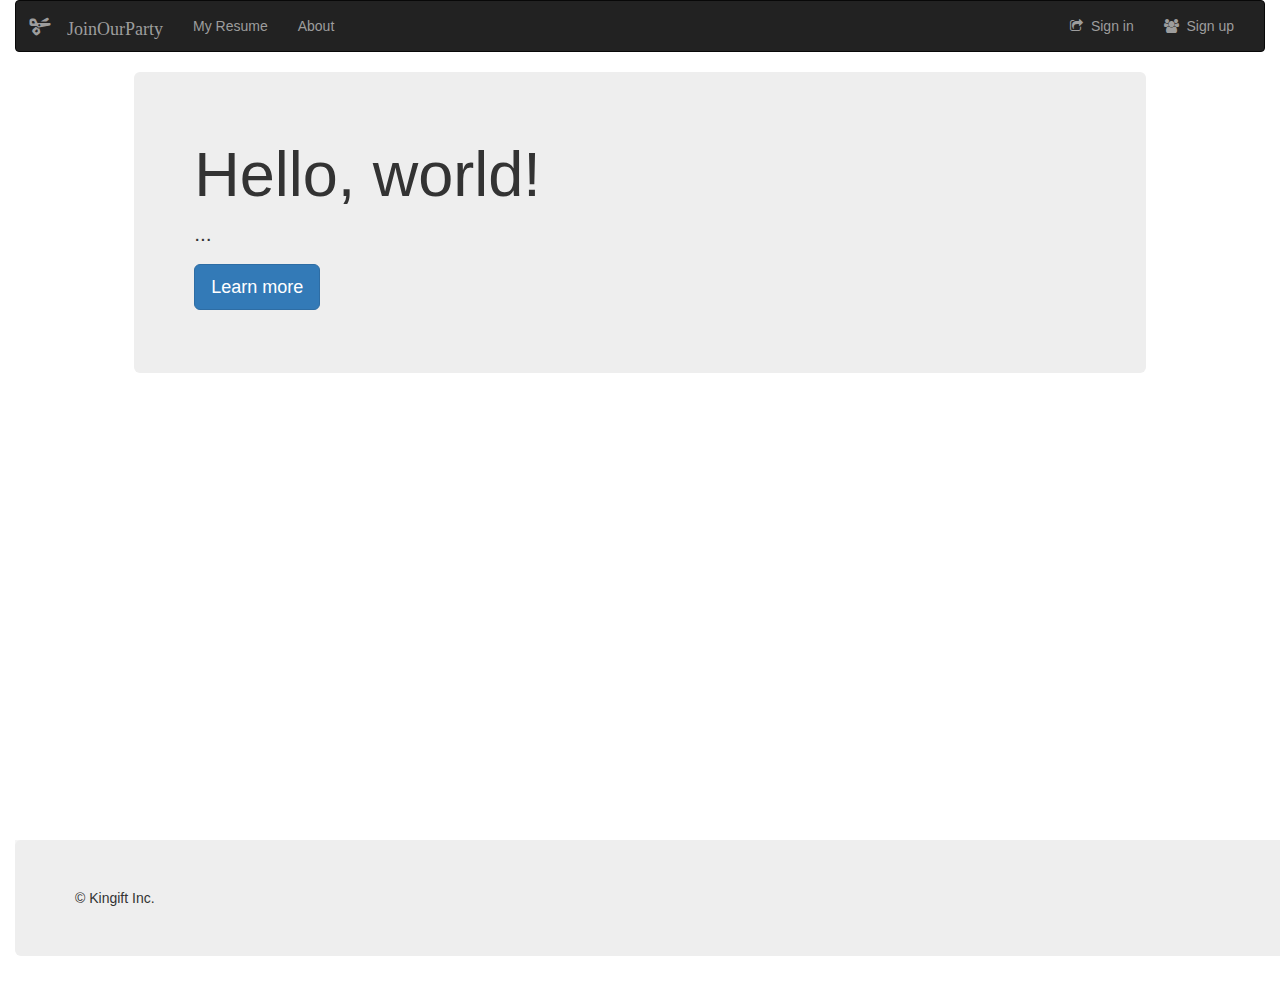
<file: index.html>
<!doctype html>
<html lang="en" ng-app="joinOurParty">
<head>
	<meta charset="utf-8">
	<meta name="viewport" content="width=device-width, initial-scale=1, maximum-scale=1, user-scalable=no">

	<title>Join Our Party</title>
	<link href="app/css/bootstrap.min.css" rel="stylesheet">
	<link rel="stylesheet" href="https://maxcdn.bootstrapcdn.com/font-awesome/4.5.0/css/font-awesome.min.css">
	<link href="app/css/app.css" rel="stylesheet">
</head>
<body>
	<div class="container-fluid">
		<div ng-include="'app/partials/nav_top/nav_top.html'"></div>
		<div class="page-wrapper"> 
			<div class="col-md-10 col-md-offset-1" ng-view></div>
		</div>
		<div ng-include="'app/partials/nav-bottom/nav-footer.html'"></div>
	</div>

	<!--lib -->
	<script src="app/lib/vendors/jquery-1.12.0.js"></script>
	<script src="app/lib/vendors/bootstrap.min.js"></script>
	<!--angular -->
	<script src="app/lib/vendors/angular/angular.js"></script>
	<script src="app/lib/vendors/angular/angular-route.js"></script>

	<!--js -->
	<script src="app/js/app.js"></script>

	<!--home -->
	<script src="app/modules/home/home.module.js"></script>
	<script src="app/modules/home/home.controller.js"></script>
	<script src="app/modules/home/home.service.js"></script>

	<!--about -->
	<script src="app/modules/about/about.module.js"></script>
	<script src="app/modules/about/about.controller.js"></script>
	<script src="app/modules/about/about.service.js"></script>

	<!--resume -->
	<script src="app/modules/resume/resume.module.js"></script>
	<script src="app/modules/resume/resume.controller.js"></script>
	<script src="app/modules/resume/resume.service.js"></script>

	<!--nav_top -->
	<script src="app/partials/nav_top/nav_top.module.js"></script>
	<script src="app/partials/nav_top/nav_top.controller.js"></script>
	<script src="app/partials/nav_top/nav_top.service.js"></script>
</body>
</html>
</file>
<file: app/css/app.css>
#page-wrapper {
    width: 100%;
    padding: 0;
    background-color: #F5F5F5;
}

/* Sticky footer styles
-------------------------------------------------- */
html {
  position: relative;
  min-height: 100%;
}
body {
  /* Margin bottom by footer height */
  margin-bottom: 60px;
}
.footer {
  position: absolute;
  bottom: 0;
  width: 100%;
  /* Set the fixed height of the footer here */
  height: 60px;
  background-color:  #f5f5f5;
}
</file>
